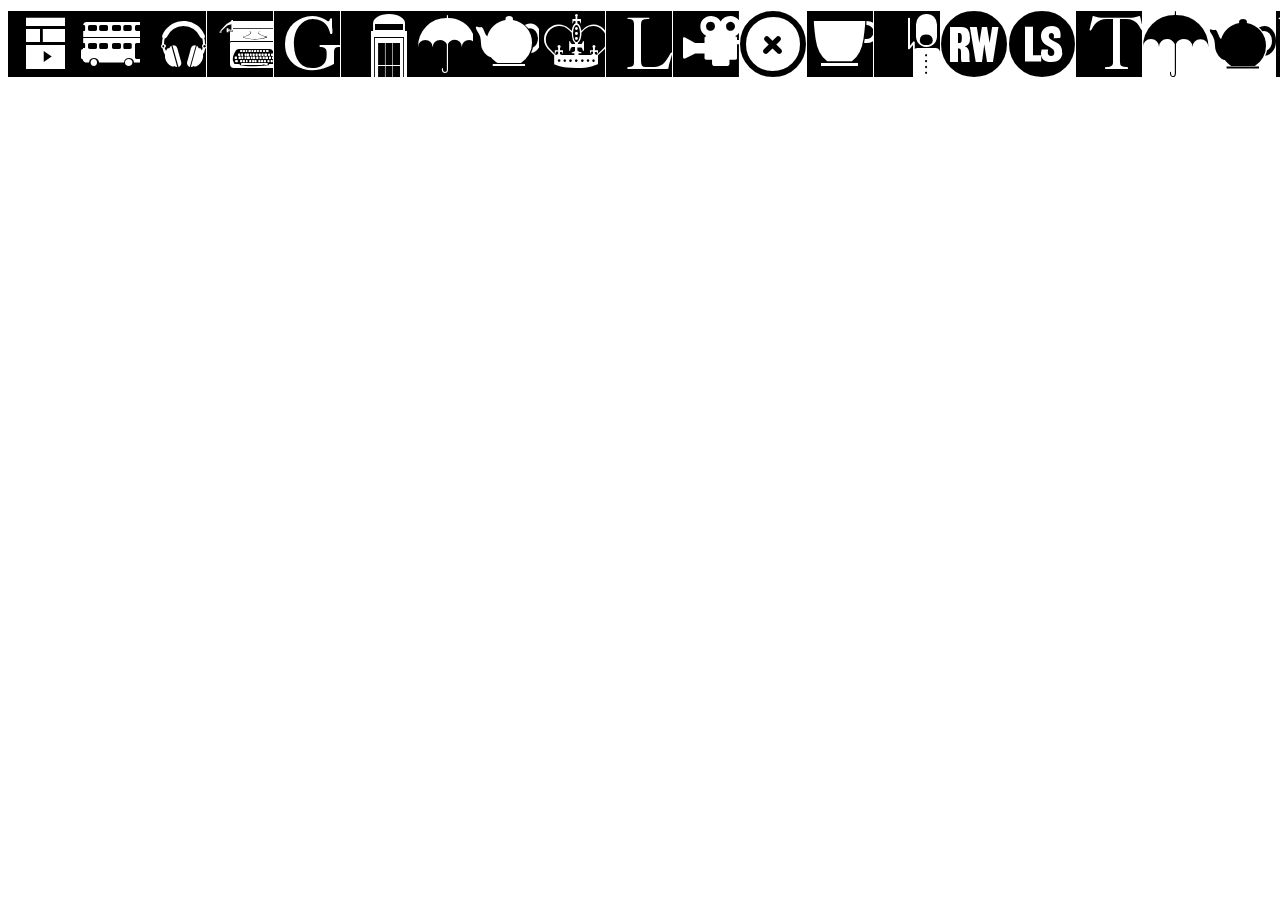
<file: assets/fonts/ELCicons/index.html>
<html>
  <head>
    <link rel="stylesheet" href="css/ELCicons.css">

    <style>
      body {
        font-family: 'ELCicons';
        font-size: 66px;
      }
    </style>
  </head>
  <body>
    <div>ACEFGHIJKLMNOPRSTUVWXYZabcdef</div>
  </body>
</html>
</file>
<file: assets/fonts/ELCicons/css/ELCicons.css>
/* Generated by Glyphter (http://www.glyphter.com) on  Mon Sep 12 2016*/
@font-face {
    font-family: 'ELCicons';
    src: url('../fonts/ELCicons.eot');
    src: url('../fonts/ELCicons.eot?#iefix') format('embedded-opentype'),
         url('../fonts/ELCicons.woff') format('woff'),
         url('../fonts/ELCicons.ttf') format('truetype'),
         url('../fonts/ELCicons.svg#ELCicons') format('svg');
    font-weight: normal;
    font-style: normal;
}
[class*='icon-']:before{
	display: inline-block;
   font-family: 'ELCicons';
   font-style: normal;
   font-weight: normal;
   line-height: 1;
   -webkit-font-smoothing: antialiased;
   -moz-osx-font-smoothing: grayscale
}
.icon-lessto3:before{content:'\0041';}
.icon-lessto34:before{content:'\0042';}
.icon-bus:before{content:'\0043';}
.icon-o:before{content:'\0044';}
.icon-audio:before{content:'\0045';}
.icon-type:before{content:'\0046';}
.icon-g:before{content:'\0047';}
.icon-phone:before{content:'\0048';}
.icon-umbrella:before{content:'\0049';}
.icon-bott:before{content:'\004a';}
.icon-il:before{content:'\004b';}
.icon-l:before{content:'\004c';}
.icon-cam:before{content:'\004d';}
.icon-x:before{content:'\004e';}
.icon-homew:before{content:'\004f';}
.icon-assessment:before{content:'\0050';}
.icon-read3:before{content:'\0051';}
.icon-elcrw:before{content:'\0052';}
.icon-elcls:before{content:'\0053';}
.icon-t:before{content:'\0054';}
.icon-u2:before{content:'\0055';}
.icon-b2:before{content:'\0056';}
.icon-w:before{content:'\0057';}
.icon-elco:before{content:'\0058';}
.icon-c2:before{content:'\0059';}
.icon-b33:before{content:'\005a';}
.icon-ph3:before{content:'\0061';}
.icon-tw3:before{content:'\0062';}
.icon-bb4:before{content:'\0063';}
.icon-kc:before{content:'\0064';}
.icon-cc2:before{content:'\0065';}
.icon-pen:before{content:'\0066';}
.icon-sl2:before{content:'\0067';}
.icon-sl:before{content:'\0068';}
.icon-rw2:before{content:'\0069';}
.icon-rw:before{content:'\006a';}
.icon-fb22:before{content:'\006b';}
.icon-chat:before{content:'\006c';}
.icon-mic:before{content:'\006d';}
.icon-question2:before{content:'\006e';}
.icon-info2:before{content:'\006f';}
.icon-wr3:before{content:'\0070';}
.icon-wr33:before{content:'\0071';}
.icon-rs22:before{content:'\0072';}
.icon-rs22h:before{content:'\0073';}
.icon-rs22h3:before{content:'\0074';}
.icon-rw667:before{content:'\0075';}
.icon-rw66:before{content:'\0076';}
.icon-iLesson23:before{content:'\0077';}
.icon-iLesson2:before{content:'\0078';}
.icon-readlisn2:before{content:'\0079';}
.icon-readlisn:before{content:'\007a';}
.icon-il55:before{content:'\0030';}
.icon-lap2:before{content:'\0031';}
.icon-lap22:before{content:'\0032';}
.icon-assessment33:before{content:'\0033';}
.icon-nomogile:before{content:'\0034';}
.icon-partof:before{content:'\0035';}
.icon-lap2333:before{content:'\0036';}
.icon-compproof:before{content:'\0037';}
.icon-calender:before{content:'\0038';}
.icon-done:before{content:'\0039';}
.icon-of:before{content:'\0021';}
.icon-gauge:before{content:'\0022';}
</file>
